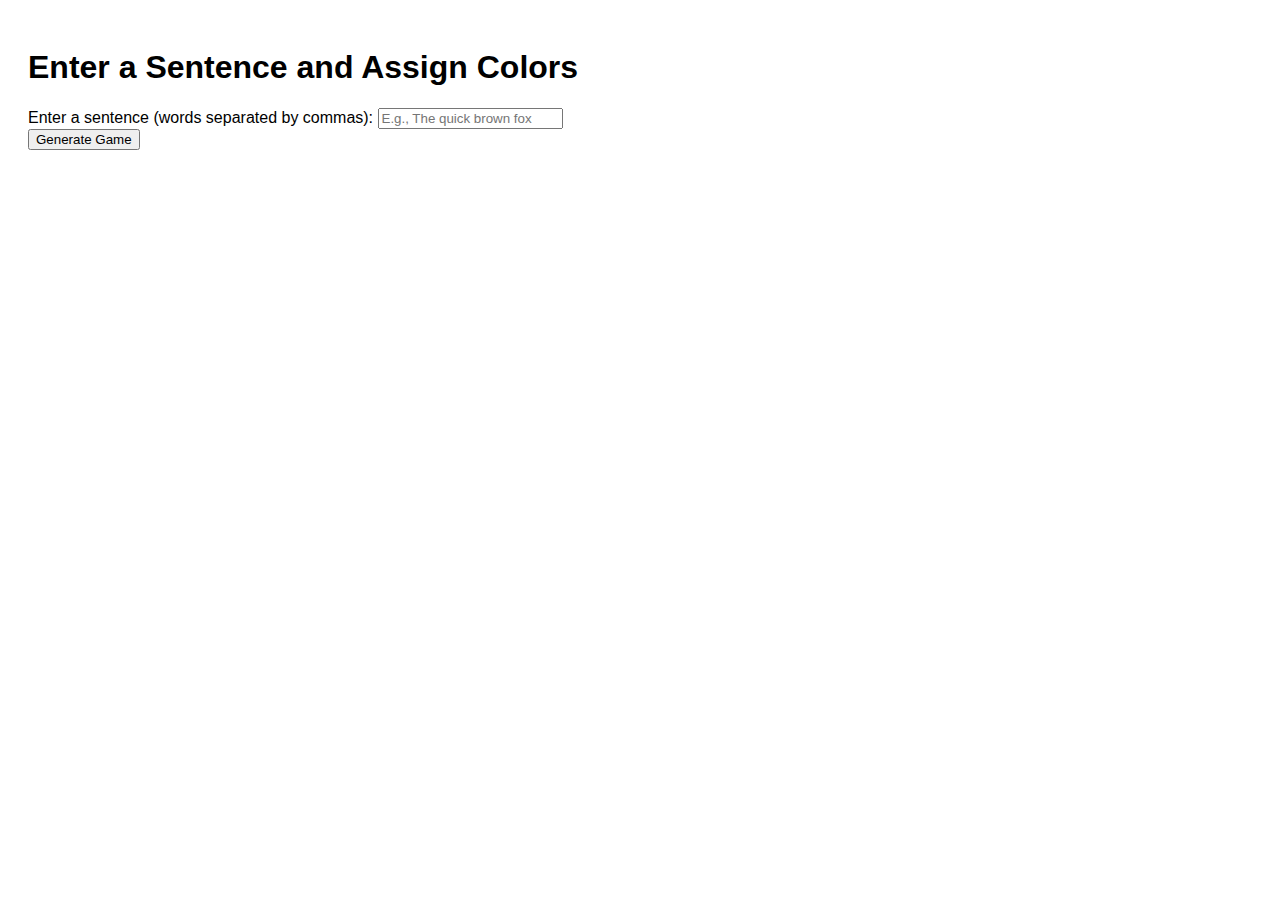
<file: index.html>
<!DOCTYPE html>
<html lang="en">
<head>
  <meta charset="UTF-8">
  <meta name="viewport" content="width=device-width, initial-scale=1.0">
  <title>Sentence Generator - Page 1</title>
  <link rel="stylesheet" href="style.css">
</head>
<body>
  <div class="container">
    <h1>Enter a Sentence and Assign Colors</h1>
    
    <!-- Input Section for Sentence -->
    <div class="input-section">
      <label for="sentenceInput">Enter a sentence (words separated by commas):</label>
      <input type="text" id="sentenceInput" placeholder="E.g., The quick brown fox" />
    </div>

    <!-- Color Inputs Section -->
    <div class="input-section color-inputs" id="colorInputs"></div>

    <!-- Generate Button -->
    <div>
      <button id="generateBtn">Generate Game</button>
    </div>
  </div>

  <script>
    const sentenceInput = document.getElementById('sentenceInput');
    const colorInputs = document.getElementById('colorInputs');
    const generateBtn = document.getElementById('generateBtn');
  
    let correctSentence = [];

    // Generate color inputs dynamically when the teacher enters a sentence
    sentenceInput.addEventListener('input', () => {
      const words = sentenceInput.value.split(',').map(word => word.trim());
      colorInputs.innerHTML = ''; // Clear previous color inputs

      words.forEach((word, index) => {
        const label = document.createElement('label');
        label.textContent = word;
        const colorPicker = document.createElement('input');
        colorPicker.type = 'color';
        colorPicker.id = `color-${index}`;
        label.appendChild(colorPicker);
        colorInputs.appendChild(label);
        colorInputs.appendChild(document.createElement('br'));
      });
    });

    // Generate the game and store data in localStorage when the "Generate" button is clicked
    generateBtn.addEventListener('click', () => {
      const words = sentenceInput.value.split(',').map(word => word.trim());
      correctSentence = [...words]; // Save the correct sentence order

      if (words.length === 1) {
        alert("Please enter a sentence!");
        return;
      }

      // Assign colors based on teacher inputs
      const wordColors = words.map((_, index) => {
        const colorInput = document.getElementById(`color-${index}`);
        return colorInput ? colorInput.value : '#000'; // Default to black if no color selected
      });

      // Save the sentence and colors in localStorage
      const wordsValue = { sentence: words, colors: wordColors };
      localStorage.setItem('words-value', JSON.stringify(wordsValue)); // Store as a string

      // Redirect to dd4.html (second page)
      window.location.href = "dd4.html";
    });
  </script>
</body>
</html>
</file>
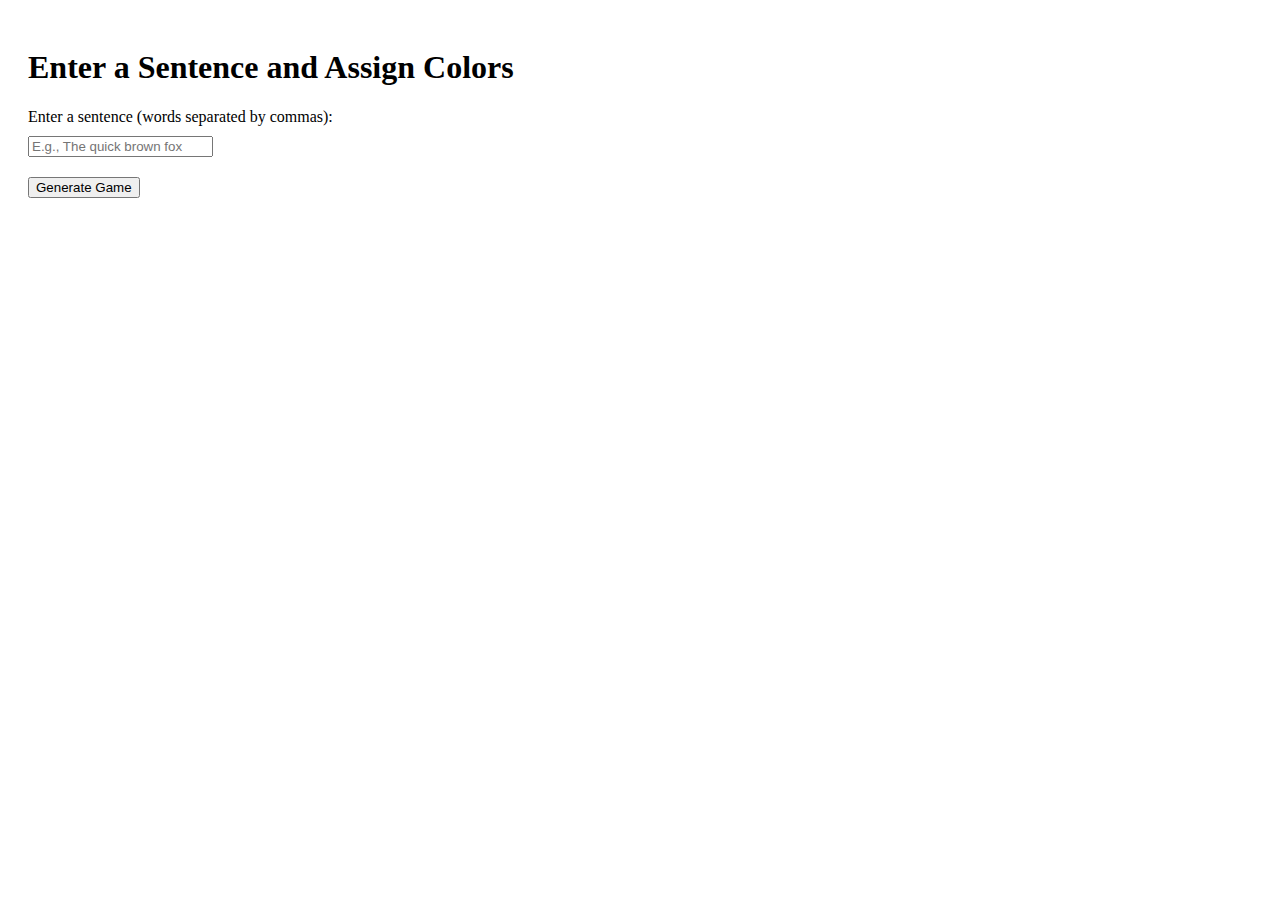
<file: dd3.html>
<!DOCTYPE html>
<html lang="en">
<head>
  <meta charset="UTF-8">
  <meta name="viewport" content="width=device-width, initial-scale=1.0">
  <title>Sentence Generator - Page 1</title>
  <style>
    .container {
      padding: 20px;
    }
    .input-section {
      margin-bottom: 20px;
    }
    label {
      display: block;
      margin-bottom: 10px;
    }
    .color-inputs label {
      margin-right: 15px;
    }
  </style>
</head>
<body>
  <div class="container">
    <h1>Enter a Sentence and Assign Colors</h1>
    
    <!-- Input Section for Sentence -->
    <div class="input-section">
      <label for="sentenceInput">Enter a sentence (words separated by commas):</label>
      <input type="text" id="sentenceInput" placeholder="E.g., The quick brown fox" />
    </div>

    <!-- Color Inputs Section -->
    <div class="input-section color-inputs" id="colorInputs"></div>

    <!-- Generate Button -->
    <div>
      <button id="generateBtn">Generate Game</button>
    </div>
  </div>

  <script>
    const sentenceInput = document.getElementById('sentenceInput');
    const colorInputs = document.getElementById('colorInputs');
    const generateBtn = document.getElementById('generateBtn');
  
    let correctSentence = [];

    // Generate color inputs dynamically when the teacher enters a sentence
    sentenceInput.addEventListener('input', () => {
      const words = sentenceInput.value.split(',').map(word => word.trim());
      colorInputs.innerHTML = ''; // Clear previous color inputs

      words.forEach((word, index) => {
        const label = document.createElement('label');
        label.textContent = word;
        const colorPicker = document.createElement('input');
        colorPicker.type = 'color';
        colorPicker.id = `color-${index}`;
        label.appendChild(colorPicker);
        colorInputs.appendChild(label);
        colorInputs.appendChild(document.createElement('br'));
      });
    });

    // Generate the game and store data in localStorage when the "Generate" button is clicked
    generateBtn.addEventListener('click', () => {
      const words = sentenceInput.value.split(',').map(word => word.trim());
      correctSentence = [...words]; // Save the correct sentence order

      if (words.length === 1) {
        alert("Please enter a sentence!");
        return;
      }

      // Assign colors based on teacher inputs
      const wordColors = words.map((_, index) => {
        const colorInput = document.getElementById(`color-${index}`);
        return colorInput ? colorInput.value : '#000'; // Default to black if no color selected
      });

      // Save the sentence and colors in localStorage
      const wordsValue = { sentence: words, colors: wordColors };
      localStorage.setItem('words-value', JSON.stringify(wordsValue)); // Store as a string

      // Redirect to dd4.html (second page)
      window.location.href = "dd4.html";
    });
  </script>
</body>
</html>
</file>
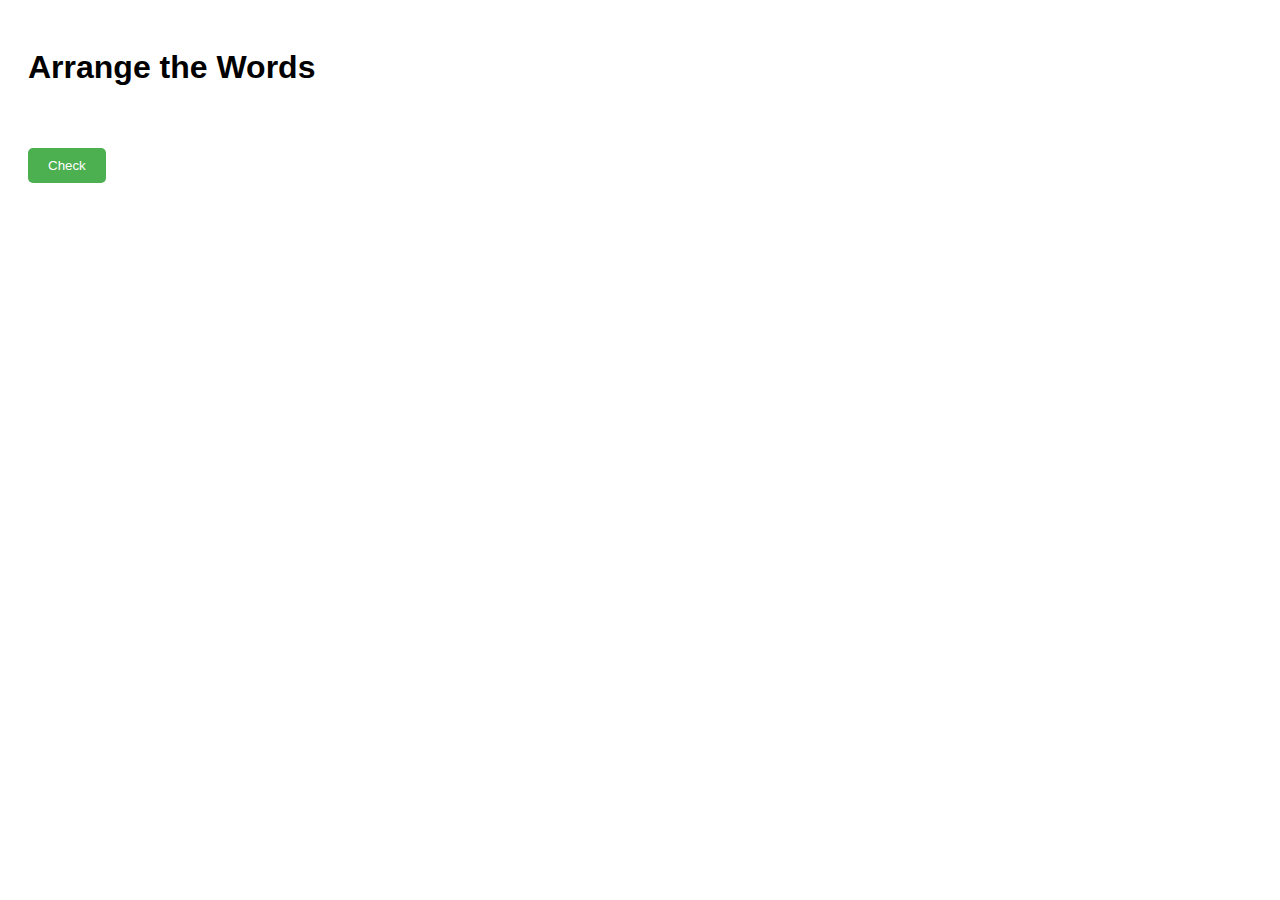
<file: dd4.html>
<!DOCTYPE html>
<html lang="en">
<head>
  <meta charset="UTF-8">
  <meta name="viewport" content="width=device-width, initial-scale=1.0">
  <title>Drag and Drop Game</title>
  <link rel="stylesheet" href="style.css">
</head>
<body>
  <h1>Arrange the Words</h1>
  <div id="wordsContainer"></div>
  <div id="dropzoneContainer"></div>
  <button id="checkBtn">Check</button>
  <div id="result"></div>

  <script src="game.js"></script>
</body>
</html>
</file>
<file: style.css>
@charset "utf-8";
body {
      font-family: Arial, sans-serif;
      padding: 20px;
    }

    #wordsContainer { 
	position: relative;
	width: 100%;
      display: flex;
      gap: 10px;
      flex-wrap: wrap;
	  justify-content: center;
      margin-bottom: 20px;
    }
#dropzoneContainer {
	position: relative;
	width: 100%;
      display: flex;
      gap: 10px;
      flex-wrap: wrap;
      margin-bottom: 20px;
	  justify-content: center;
}
    .word {
		display: inline-block;
      padding: 10px 20px;
      background-color: #f0f0f0;
      border: 1px solid #ccc;
      border-radius: 5px;
      cursor: grab;
      transition: transform 0.2s ease, color 0.2s ease;
    }

    .word:active {
      cursor: grabbing;
      transform: scale(1.1);
    }

    .dropzone {
      width: 80px;
      height: 40px;
      border: 2px dashed #ccc;
      display: flex;
      align-items: center;
      justify-content: center;
      border-radius: 5px;
      transition: all 0.3s ease;
    }

    .dropzone.active {
      border-color: #4caf50;
      background-color: #e8f5e9;
    }

    #checkBtn {
		position: inherit;
      display: inline-block;
      padding: 10px 20px;
      background-color: #4caf50;
      color: white;
      border: none;
      border-radius: 5px;
      cursor: pointer;
      transition: background-color 0.3s ease;
    }

    #checkBtn:hover {
      background-color: #45a049;
    }

    #result {
      margin-top: 20px;
      font-size: 1.2em;
    }
</file>
